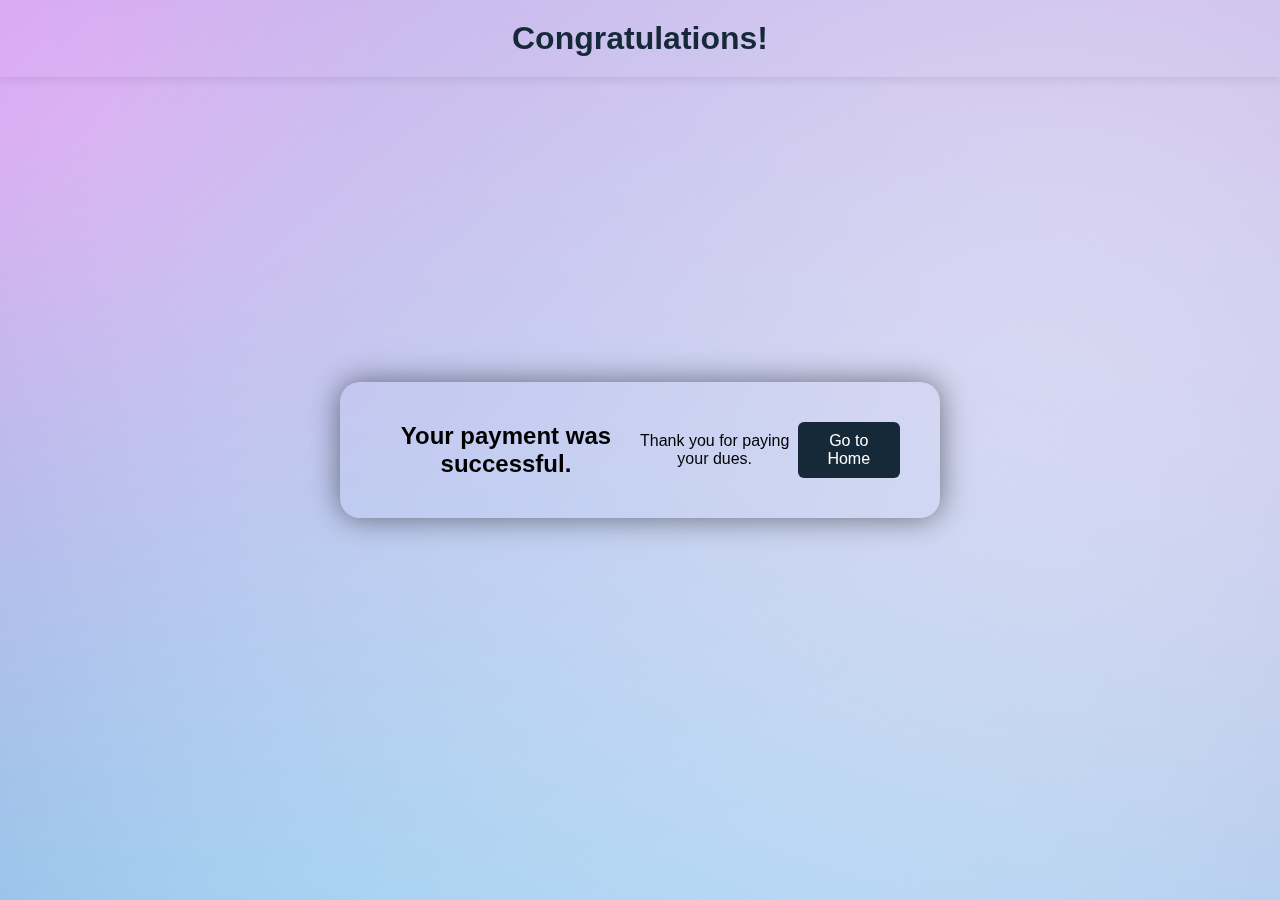
<file: public/congratulations.html>
<!DOCTYPE html>
<html lang="en">
  <head>
    <meta charset="UTF-8" />
    <link rel="stylesheet" href="congratulations.css" />
    <meta name="viewport" content="width=device-width, initial-scale=1.0" />
    <title>Congratulations</title>
  </head>
  <body>
    <header>
      <h1>Congratulations!</h1>
    </header>
    <div class="wrapper">
      <h2>Your payment was successful.</h2>
      <p>Thank you for paying your dues.</p>
      <a href="index.html" class="btn">Go to Home</a>
    </div>
  </body>
</html>
</file>
<file: public/congratulations.css>
/* General Styles */
* {
  font-family: "Poppins", sans-serif;
  margin: 0;
  padding: 0;
  box-sizing: border-box;
}

body {
  display: flex;
  justify-content: center;
  align-items: center;
  min-height: 100vh;
  background: url(login.png) no-repeat center center/cover;
  animation: fadeIn 1.5s ease-in-out;
}

header {
  position: fixed;
  top: 0;
  left: 0;
  width: 100%;
  padding: 20px;
  color: #162938;
  text-align: center;
  background: transparent;

  box-shadow: 0 2px 10px rgba(0, 0, 0, 0.1);
  z-index: 99;
  animation: bounceIn 1s ease-in-out;
}

h1 {
  font-size: 2rem;
  margin: 0;
}

.wrapper {
  display: flex;
  justify-content: center;
  align-items: center;
  width: 90%;
  max-width: 600px;
  padding: 40px;
  background: transparent;

  border-radius: 20px;
  box-shadow: 0 0 30px rgba(0, 0, 0, 0.5);
  backdrop-filter: blur(20px);
  text-align: center;
  animation: fadeIn 2s ease-in-out;
}

.from-box.message {
  width: 100%;
}

.from-box h2 {
  font-size: 1.5rem;
  color: #162938;
  margin-bottom: 20px;
  animation: fadeIn 2.5s ease-in-out;
}

.from-box p {
  font-size: 1rem;
  color: #666;
  margin-bottom: 30px;
  animation: fadeIn 3s ease-in-out;
}

.btn {
  display: inline-block;
  padding: 10px 20px;
  background-color: #162938;
  color: #fff;
  text-decoration: none;
  border-radius: 6px;
  font-size: 1rem;
  transition: background-color 0.3s ease;
  animation: fadeIn 3.5s ease-in-out;
}

.btn:hover {
  background-color: #0e1c28;
}

/* Animations */
@keyframes fadeIn {
  from {
    opacity: 0;
  }
  to {
    opacity: 1;
  }
}

@keyframes bounceIn {
  0%,
  20%,
  40%,
  60%,
  80%,
  100% {
    -webkit-transform: translateY(0);
    transform: translateY(0);
  }
  50% {
    -webkit-transform: translateY(-20px);
    transform: translateY(-20px);
  }
}

/* Responsive Styles */
@media screen and (max-width: 768px) {
  header {
    padding: 15px;
  }
  .wrapper {
    width: 95%;
    padding: 30px;
  }
  .from-box h2 {
    font-size: 1.3rem;
  }
}

@media screen and (max-width: 480px) {
  header {
    padding: 10px;
  }
  h1 {
    font-size: 1.5rem;
  }
  .wrapper {
    padding: 20px;
  }
  .from-box h2 {
    font-size: 1.2rem;
  }
  .btn {
    padding: 8px 16px;
  }
}
</file>
